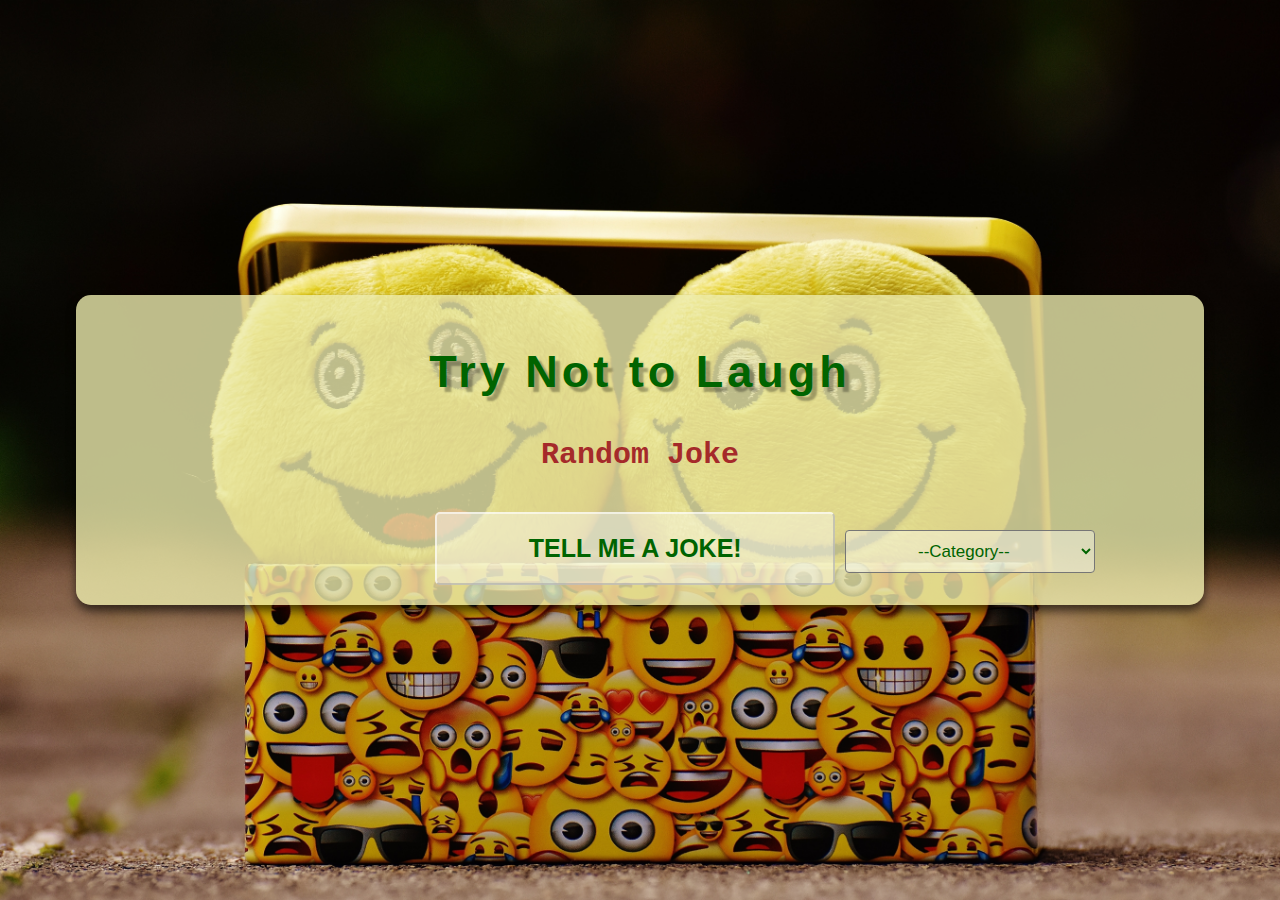
<file: task_2/index.html>
<!DOCTYPE html>
<html lang="en">
<head>
  <meta charset="UTF-8">
  <meta name="viewport" content="width=device-width, initial-scale=1.0">
  <title>Joke api</title>

  <link rel="stylesheet" href="joke.css">

</head>
<body>



<div class="container"> 
    <h1 class="heading">Try Not to Laugh</h1>
    <p class="joke" id="joke">
        Random Joke
    </p>
    <button onclick="getJoke()" class="btn" id="btn">Tell Me A Joke!</button>
    <select class="category" id="apiOption">
      <option value="null">--Category--</option>
      <option value="option1">Dad Jokes</option>
      <option value="option2">Chuck Noris Jokes</option>
      <option value="option3">Funny Jokes</option>
    </select>
</div>



<script src="api.js"></script>

</body>
</html>
</file>
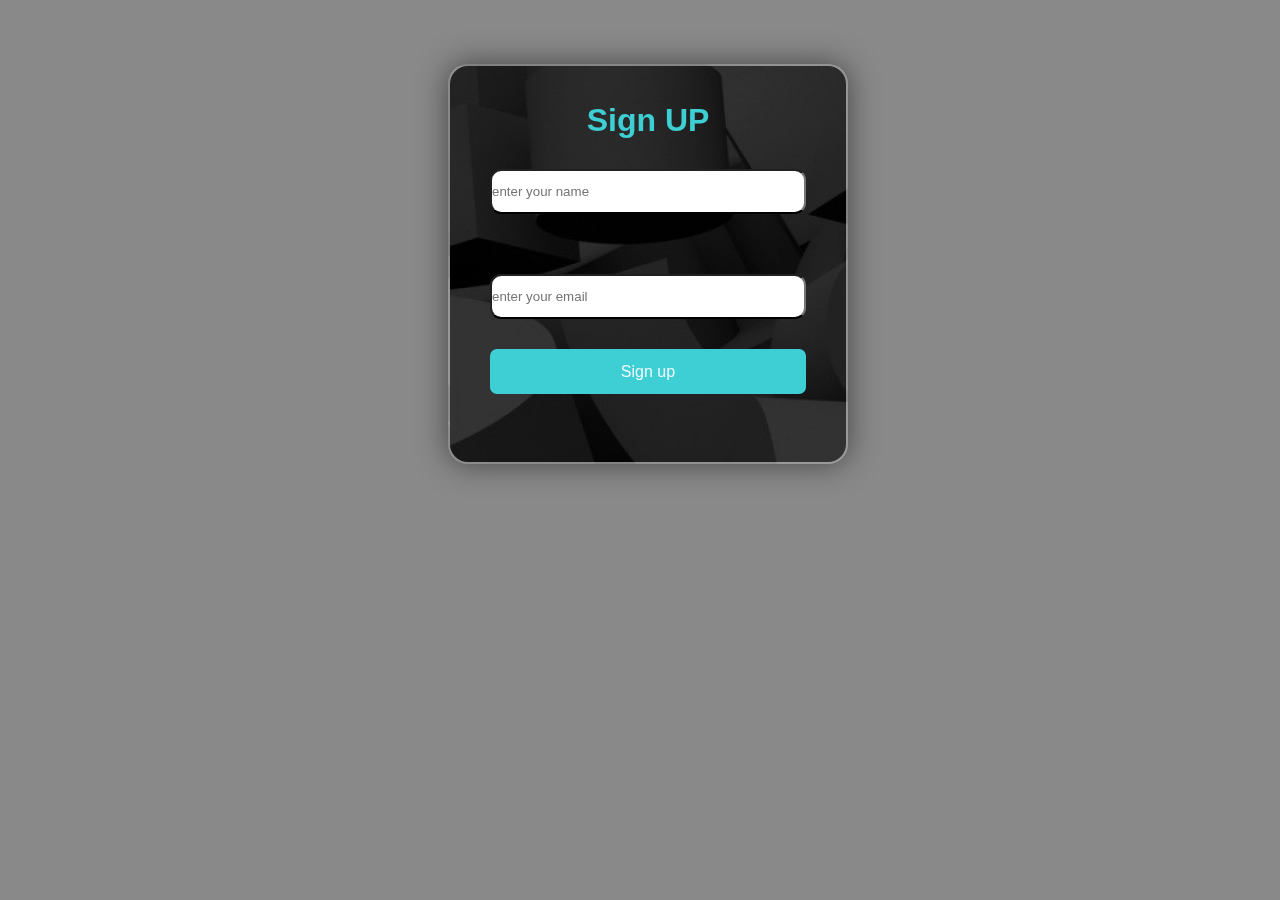
<file: task_1/login.html>
<!DOCTYPE html>
<html lang="en">
<head>
<meta charset="UTF-8">
<meta name="viewport" content="width=device-width,initial-scale=1">
<meta http-equiv="X-UA-Compatible" content="ie-edge">
<link rel="stylesheet" href="./css/style.css">
</head>
<body class="login-page">
    <div class="wraper">
        <div class="form-box login">
            <h2>Sign UP</h2>
            <form action="index.html" method="get" onsubmit="JavaScript:formValidation()">
                <input type="text" name="name" placeholder="enter your name" pattern="[A-Za-z ]+" title="Should contain only uppercase &
                lower case letters" required  class="input-box">
                <input type="email" name="email" placeholder="enter your email" required class="input-box">
                <input type="submit" name="submit"  value="Sign up" class="submit">
                <!-- <p>Don't have an account? <a href="">Register now</a></p> -->
             </form>
        </div>
    </div>
</body>
</html>
</file>
<file: task_2/joke.css>
body{
    margin: 0;
    background: url(smile2.jpg);
    background-size: 100% 100%;
    min-height: 100vh;
    display:flex;
    justify-content:center;
    align-items:center;
    font-family: 'Courier New', Courier, monospace;
}

.container{
    background-color:rgba(236, 235, 173, 0.8);
    padding:20px;
    box-shadow: 0 6px 10px rgba(0, 0, 0, .6);
    border-radius: 15px;
    width:85%;
    text-align: center;
    color: darkgreen;
}   

.heading{
    font-size: 45px;
    font-weight: 900;
    font-family: Impact, Haettenschweiler, 'Arial Narrow Bold', sans-serif;
    text-shadow: 5px 5px 2px rgba(0, 0, 0, .3);
    letter-spacing: 4px;
}

.joke{
    font-size: 30px;
    font-weight: 600;
    margin: 40px;
    color: brown;
}

.btn{
    font-size: 25px;
    font-weight: 700;
    border-radius: 5px;
    cursor: pointer;
    padding: 20px;
    margin-left: 250px;
    background-color: rgba(255, 255, 255, 0.4);
    border-color: rgba(255, 255, 255, .6);
    text-transform:uppercase;
    width: 400px;
    color: darkgreen;
}
.btn:hover{
    background-color: rgba(255, 255, 255, .5);
    box-shadow: 0 4px 4px rgba(0,0,0,.5);
    transition: all .4s ease;
}

.category{
    background-color: rgba(255, 255, 255, 0.4);
    padding: 10px;
    margin-left: 0;
    border-radius: 4px;
    width: 250px;
    text-align: center;
    font-size: 17px;
    color: darkgreen;
    font-weight: 500;
    cursor: pointer;
}

.category option{
    background-color: rgb(219, 255, 184);
}

.category option:checked{
    background-color: rgb(121, 222, 177);
}

@media (max-width:1070px){
    .container{
        justify-content: center;
    }
    .btn{
        justify-content: center;
        margin-bottom: .6rem;
        margin-left: 10px;
    }
    .category{
        margin-top: 2rem;
    }
}

@media(max-width:768px){
    .category{
        width: 150px;
        font-size: 11px;
        font-weight: 400;
    }
    .btn{
        width: 150px;
        font-size: 12px;
        font-weight: 400;
        margin-left: 1px;
        height: 15px;
        justify-content: center;
        margin-top: 50%;
    }
    .container{
        width: 80%;
        /* height: 90vh; */
    }
    .container p{
        font-size: 22px;
        margin-top: 5rem;   
    }
    .container h1{
        font-size: 30px;
    }
}
</file>
<file: task_1/css/style.css>
@import 'utilities.css';

:root{
    --primary:#3DCFD3;
    --secondary:#070606;
    --dark:#161616;
    --pure:#FFFFFF;
    --ternary:#898989;
    --light:#f2f2f2;
}

html{
    scroll-behavior: smooth;
}

body{
    font-family: 'Poppins', sans-serif;
}

body,html{
    overflow-x: hidden;
}

*{
    padding: 0;
    margin: 0;
    box-sizing: border-box;
    -webkit-font-smotthing: antialiased;
}

header{
    height: 90vh;
    background: var(--dark);
    clip-path: polygon(0 0,100% 0,100% 100%,70% 85%,0 100%);
}

.container{
    max-width: 1152px;
    padding:0 15px;
    margin: 0 auto;
}
header nav .left a{
    color: var(--pure);
    text-decoration: none;
    margin-right: 2rem;
    text-transform: uppercase;
    transition: all 0.4s ease;
}
header nav .left a:hover{
    color:var(--primary)
}

header nav{
    padding: 2rem 0;
}
header nav .branding{
    margin-right: 3rem;
}

.hero img{
    background: transparent;
}

.hero .left img{
    width: 400px;
}
.hero .right{
    color: var(--pure);
}
.hero .right h6{
    font-size: 1.5rem;
    color: var(--primary);
}
.hero .right h1{
    font-size: 3rem;
    font-weight: 100;
    line-height: 1.2;
    margin-bottom:1rem;
}

.hero .right p{
    margin-bottom: 3rem;
}

.hero .right p span{
    color: var(--primary);
}

.hero .right h1 span{
    color: var(--primary);
}
.hero .right{
    margin-top: -5rem;
}

section{
    padding: 5rem 0;
}

section.about .about-img{
    height: 450px;
    width: 530px;
    border-radius: .7rem;
}
section.about h1{
    margin-bottom: 1rem;
    font-size: 1.5rem;
    font-weight: 400;
}
section.about h1 span{
    color: var(--primary);
}
section.about h3{
    font-size: 1rem;
    margin-bottom: 1rem;
    font-weight: 400;
}
section.about p{
    font-family: 'Lato', sans-serif;
    color: var(--ternary);
    line-height: 1.9;
    margin-bottom: 2rem;
}
section.about .social{
    display: flex;
}
section.about .social a{
    background: transparent;
    display: flex;
    align-items: center;
    justify-content: center;
}
section.about .social a img{
    width: 25px;
    height: 25px;
    margin-right: 0.6rem;
}
.section-heading{
    color: var(--secondary);    
    text-align: center;
    margin-bottom: 1rem;
    line-height: 0.5rem;
}
section.services .card-wraper .card img{
    width: 50px;
    height: 50px;
}

.section-heading{
    margin-bottom: 4rem;
}
.section-heading span{
    color: var(--primary);
}
.section-heading + p{
    color: var(--ternary);
    font-family: 'Lato', sans-serif;
    margin-bottom: 5rem;
    text-align: center;
}

section.services{
    background: var(--light);
}

section.services .card-wraper{
    display: grid;
    grid-template-columns: repeat(3,1fr);
    grid-column-gap: 2rem;
    grid-row-gap: 6rem;
}
section.services .card-wraper .card{
    background: var(--pure);
    padding: 3rem 2rem;
    position: relative;
    padding-top: 4rem;
    text-align: center;
    transition: all 0.4s ease;
}
section.services .card-wraper .card img{
    position: absolute;
    top: -1.5rem;
    left: 50%;
    transform: translateX(-50%);
}
section.services .card-wraper .card h1{
    font-weight: 400;
    font-size: 1.2rem;
    margin-bottom: 0.5rem;
}
section.services .card-wraper .card p{
    font-family: 'Lato', sans-serif;
    color: var(--ternary);
    line-height: 1.6rem;
}
section.services .card-wraper .card:hover{
    background: #92fcd2;
}



section.work{
    background: var(--light);
}

section.work .card-wraper{
    display: grid;
    grid-template-columns: repeat(3,1fr);
    grid-gap: 2rem;
}
section.work .card-wraper .card{
    position: relative;
}

section.work .card-wraper .card .overlay{
    position: absolute;
    top: 0;
    left: 0;
    width: 100%;
    height: 100%;
    background: rgb(145, 255, 167);
    display: flex;
    justify-content: center;
    align-items: center;
    flex-direction: column;
    color: var(--ternary);
    opacity: 0;
    transition: all 0.4s ease;
}

section.work .card-wraper .card:hover .overlay{
    opacity: 1;
}

section.work .card-wraper .card .overlay a{
    color: var(--secondary);
    text-decoration: none;
}
section.work .card-wraper .card img{
    height: 100%;
    width: 100%;
    border-radius: .6rem;
}



section.contact .card-wraper .img-wraper img{
    width: 40px;
    height: 40px;
    object-fit: cover;
}

section.contact .card-wraper{
    display: grid;
    grid-template-columns: repeat(3,1fr);
    grid-gap: 2rem;
    margin-bottom: 3rem;
}
section.contact .card-wraper .card{
    text-align: center;
}
section.contact .card-wraper .card .img-wraper img{
    margin-bottom: 2rem;
}
section.contact .card-wraper .card h1{
    font-weight:400;
    margin-bottom: 1rem;
}
section.contact .card-wraper .card h6{
    font-size: 1rem;
    color: var(--ternary);
    font-weight: 400;
}
section.contact .input-wrap{
    display: grid;
    grid-template-columns: repeat(2,1fr);
    grid-gap: 3rem;
    margin-bottom: 1rem;
    border:1px solid var(--light);
    font-size: 0.8rem;
} 
section.contact .input-wrap2{
    display: flex;
    flex-direction: column;
}
section.contact .input-wrap input{
    margin-bottom: 1rem;
    border:1px solid var(--light);
    font-size: 0.8rem;
}
section.contact .input-wrap2 input{
    margin-bottom: 1rem;
    border:1px solid var(--light);
    font-size: 0.8rem;
}
section.contact .input-wrap2 textarea{
    padding: 0.5rem;
    border:1px solid var(--light);
    font-size: 0.8rem;
}


section.contact input{
    padding: 0.5rem ;
    font-size: 0.8rem;
}
section.contact input:focus{   
    outline: none;
}
section.contact .input-wrap2 textarea:focus{
    outline: none;
}
section.contact .input-wrap input:focus{
    outline:none;
}

section.contact .btn-wraper{
    margin-top: 2rem;
    text-align: center;
}

footer{
    background: var(--dark);
    text-align: center;
    padding: 3rem 0;
}
footer .footer-logo{
    margin-bottom: 2rem;
    margin-right: 2rem;
    width: 150px;
}
footer .footer-socials img{
    width: 20px;
    height: 20px;
    margin-right: 1rem;
}
    
#hide{
    display: none;
}

.site-main-wraper{
    position: relative;
}
.hamberger{
    position: absolute;
    top: 40px;
    right: 40px;
    z-index: 11;
    background: none;
    border: none;
    outline: none;
    cursor: pointer;
    display: none;
}
.hamberger img{
    width: 30px;
}

.mobile-nav{
    position: fixed;
    top: 0;
    left: 0;
    z-index: 1001;
    background: var(--light);
    width: 100%;
    height: 100%;
    padding: 2rem;   
    padding-top: 4rem;   
    transform: translateX(-100%);                
    transition: all 0.4s ease-in-out;
}
.open{
    transform: translateX(0);
}

.times{
    position: fixed;
    top: 30px;
    right: 30px;
    border: none;
    background: none;
    outline: none;
    cursor: pointer;
}
.times img{
    width: 30px;
}
.mobile-nav ul{
    list-style-type: none;
}
.mobile-nav ul a{
    color: var(--secondary);
    text-decoration: none;
    font-size: 2rem;
}

@media(max-width:1024px){
    header #main-nav{
        display: none;
    }

    .hamberger{
        display: block;
    }

    .hero .left img{
        width: 260px;
    }
    .hero .right h1{
        font-size: 3rem;
    }
    .hero{
        padding-top: 10rem;
    }
    header{
        clip-path: polygon(0 0,100% 0,100% 100%,27% 89%,0 100%);
    }
    section.about .about-img{
        height: 360px;
    }
    section.services .card-wraper{
        grid-template-columns: repeat(2,1fr);
    }
    section.work .card-wraper{
        grid-template-columns: repeat(2,1fr);
    }
}




@media(max-width:576px){
    .hero{
        flex-direction: column;
    }
    .container .left a{
        display: block;
    }
    header{
        clip-path: polygon(0 0,100% 0,100% 100%,69% 95%,0 100%);
    }
    .hero .right{
        position: absolute; 
        top: 260px;
        padding: 0 1rem;
        background: linear-gradient(rgba(0,0,0,0), rgba(0,0,0,0.9));
    }
    .hero .left{
        margin-top: -5rem;
        margin-right: -9rem;
    }
    .about-inner-wrap{
        flex-direction: column;
    }
    .about .right{
        text-align: center;
        margin-top: 2rem;
    }
    .about .right .social{
        justify-content: center;
    }
    section{
        padding: 3rem 0;
    }
    section.services .card-wraper{
        grid-template-columns: repeat(1,1fr);
    }
    section.freelancing{
        clip-path: polygon(0 0,100% 0,100% 100%,67% 90%,0 100%);
        padding-bottom: 7rem;
    }
    section.reviews .slider .slide{
        padding: 0;
    }
    .section-heading + p{
        margin-bottom: 3rem;
    }
    section.work .card-wraper{
        grid-template-columns: repeat(1,1fr);
    }
    section.contact .card-wraper{
        grid-template-columns: repeat(1,1fr);
    }
    section.contact .input-wrap{
        grid-template-columns: repeat(1,1fr);
    }
}

/* Sign-Up */

.login-page{
    background: var(--ternary);
}

.wraper{
    position: absolute;
    width: 400px;
    height: 400px;
    background: url(../images/question.jpg);
    border: 2px solid rgba(255,255,255,0.5);
    border-radius: 20px;
    backdrop-filter: blur(20px);
    box-shadow: 0 0 30px rgba(0, 0, 0, .5);
    display: flex;
    justify-content: center;
    align-items: center;
    overflow: hidden;
    margin-top: 5%;
    margin-left: 35%;
    transition: height .2s ease;
    color: rgb(216, 216, 216);
}

.wraper .form-box{
    width: 100%;
    padding: 40px;
}

.form-box h2{
    font-size: 2rem;
    text-align: center;
    color: var(--primary);
}
.input-box{
    position: relative;
    width: 100%;
    height: 45px;
    border-bottom: 2px solid;
    margin: 30px 0;
    border-radius: .7rem;
    background-color: var(--pure);
}

.input-box input:focus~label,
.input-box input:valid~label {
    top: -5px;
}

.submit{
    width: 100%;
    height: 45px;
    background: var(--primary);
    border: none;
    outline: none;
    border-radius: 7px;
    cursor: pointer;
    font-size: 1rem;
    color: aliceblue;
    font-weight: 500;
    margin-bottom: 2rem;   
}
</file>
